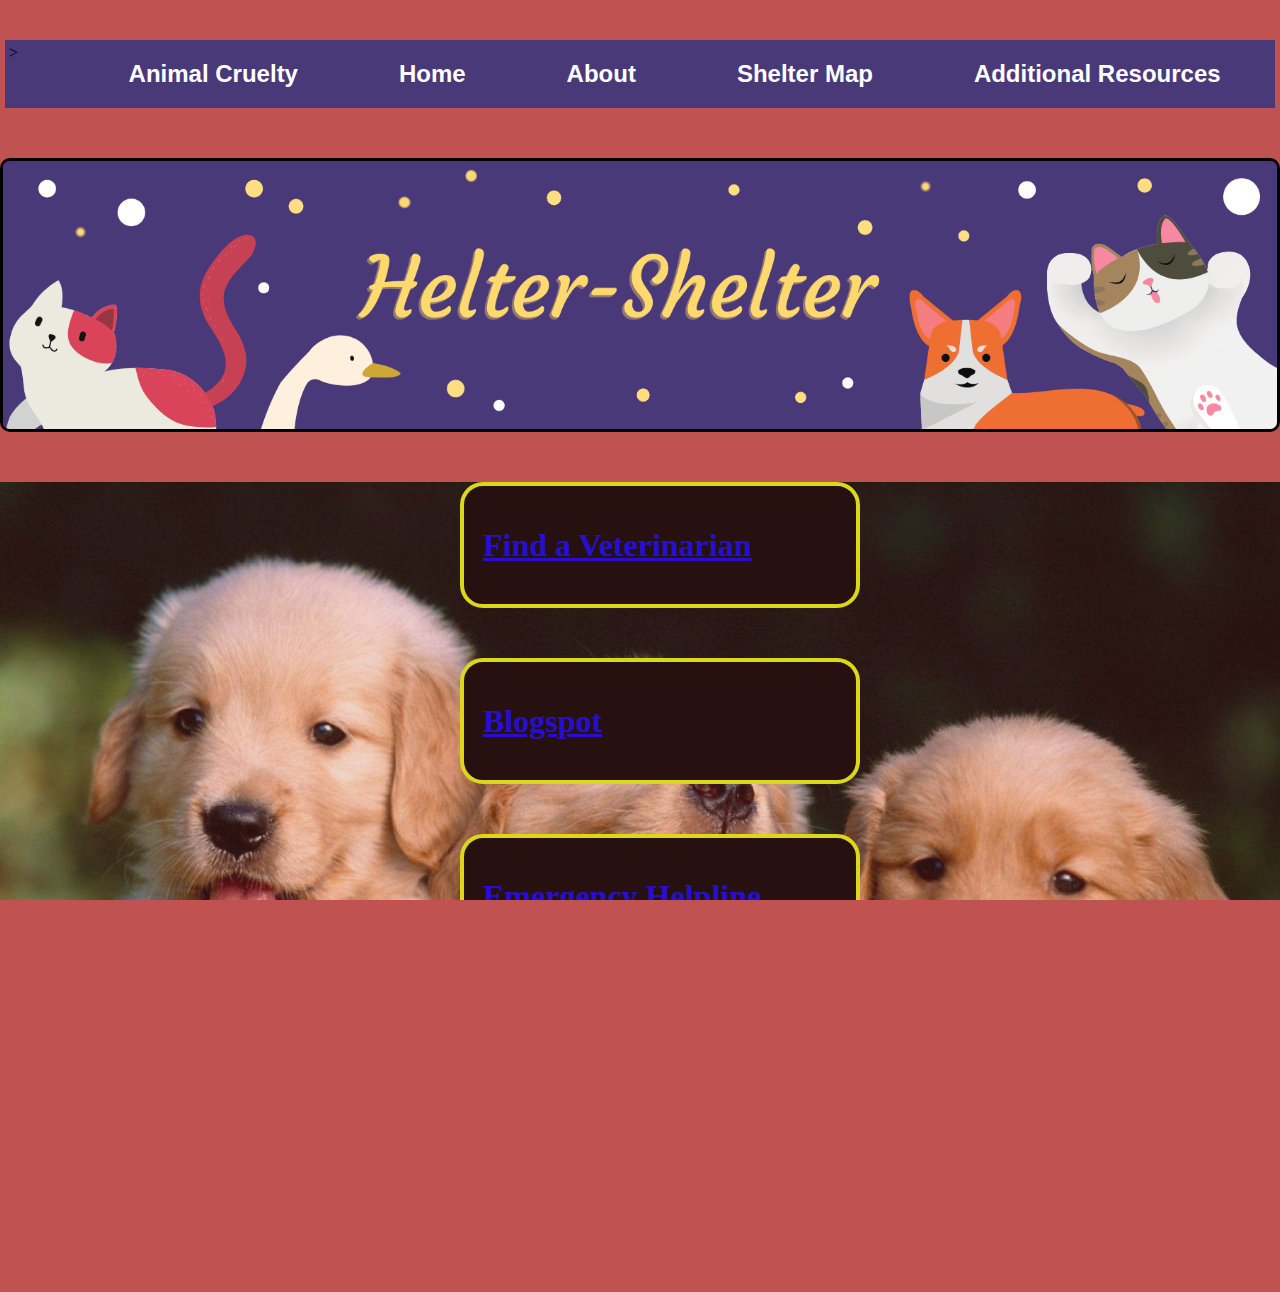
<file: HELTER-SHELTER/HELTER-SHELTER-NEWBIETHON-PROJECT/additionalresources.html>
<!DOCTYPE html>
<html lang="en">
  <head>

    <meta charset="UTF-8" />
    <meta http-equiv="X-UA-Compatible" content="IE=edge" />
    <meta name="viewport" content="width=device-width, initial-scale=1.0" />
    <title>CSS Display Property</title>
  </head>
  
  <style>
    body{
     background-color: rgb(192, 82, 82);
    }
    p{
      font-size: 25px;
    }
    *{
      box-sizing: border-box;
    }
    img {
      width: 113px;
      border: 3px solid black;
      border-radius: 10px;
      margin: auto;
      display: block;
    }
    header {
      border: 2px solid rgb(249, 249, 249);
      /* width: 75%; */
      width: 1200px;
      margin: 75px auto;
      padding: 2px;
      border-radius: 20px;
      background-color: #352872;
      /* background-image: url(https://www.google.com/url?sa=i&url=https%3A%2F%2Fwww.dreamstime.com%2Fphotos-images%2Fclouds.html&psig=AOvVaw2Besw6HqfL2PJqzcjuBCAP&ust=1663799156130000&source=images&cd=vfe&ved=0CAsQjRxqFwoTCICTjf-0pPoCFQAAAAAdAAAAABAE); */
    }
    h2 {
      font-family: "Franklin Gothic Medium", "Arial Narrow", Arial, sans-serif;
      margin: 0%;
      text-align: center;
      color: aliceblue;
    }
    .box{
      border: 4px solid black;
      background-color: #352872;
      margin: 4px 0px;
      padding: 23px;
      width: 33%;
      display: inline-block;
      /* box-sizing: border-box; */
    }
  .container{
    width: 1200px;
    margin: auto;
    /* display: inline-block; */
  }
  html, body {
    height: 100%;
    margin: 0;
    padding: 0;
    overflow-x: hidden;
    -ms-overflow-style: none;
    scrollbar-width: none;
}

body::-webkit-scrollbar {
    display: none;
}

/* navbar */
ul {
    /* margin-left: 10px; */
    list-style-type: none;
    margin: -39px;
    padding: 0.33%;
    overflow: hidden;
    word-wrap: none;
    background: #493979;
}

li {
    display: flex;
    float: right;
}

li a {
    text-decoration: none;
    color: #fff;
    font-family: 'Lucida Sans', 'Lucida Sans Regular', 'Lucida Grande', 'Lucida Sans Unicode', Geneva, Verdana, sans-serif;
    font-size: 1.5em;
    font-weight: 600;
    line-height: 2.5em;
}

    li a:hover {
        color: #fff06d;
        cursor: pointer;
    }

li.navItem {
    margin: 0 4%;
}

li.footerLink {
    margin: 0 2%;
}

#navLogo {
    float: left;
    padding: 0.33%;
    margin: 0;
}

#logoIcon {
    height: 2.5em;
    border-radius: 2em;
    line-height: 2.5em;
}

.bannerContainer {
    display: flex;
    flex-basis: 100%;
    width: 100%;
    margin: 0 auto;
}

.bannerImage {
    width: 100%;
}

/* card content wrapper, flex container section below banner */
.cardWrapper {
    display: flex;
    width: 100%;
    height: 55%;
    background-color: #f5f5f5;
}

.cardContainer {
    display: inherit;
    flex-wrap: wrap;
    flex-direction: row;
    flex-basis: 100%;
    width: 100%;
    justify-content: space-evenly;
    vertical-align: middle;
    padding: 3% 0;
    overflow: hidden;
    background: transparent;
    perspective: 1000px;
}

    .contentCard {
        display: flex;
        width: 20%;
        min-height: 40vh;
        height: 40vh;
        -webkit-box-shadow: 5px 6px 26px 3px rgba(0,0,0,0.25);
        box-shadow: 5px 6px 26px 3px rgba(0,0,0,0.25);
        -webkit-transition-duration: 0.9s;
        -webkit-transition-timing-function: ease-in-out;
        -webkit-transform-style: preserve-3d;
        transition-duration: 0.9s;
        transition-timing-function: ease-in-out;
        transform-style: preserve-3d;
    }

    /* Rotate card on hover */
    .contentCard:hover , .cards-front {
        -webkit-transform: rotateY(180deg);
        transform: rotateY(180deg);
    }

        .cards-front {   
            background-color: #493979;
            overflow: hidden;
            z-index: 2;
        }

        .cards-front, .cards-back {
            position: absolute;
            width: 100%;
            height: 100%;
            box-sizing: border-box;
            justify-content: center;
            -webkit-backface-visibility: hidden;
            backface-visibility: hidden;
            -webkit-transform: rotateX(0deg);
            transform: rotateX(0deg);
        }

        /* Front of card svg icons */
        .cardIcons {
            display: flex;
            width: 60%;
            margin: auto;
            margin-top: 12%;
        }

        .cards-back {
            font-family: 'Lucida Sans', 'Lucida Sans Regular', 'Lucida Grande', 'Lucida Sans Unicode', Geneva, sans-serif;
            font-size: 1em;
            line-height: 1.5em;
            text-align: center;
            background-color: #fff;
            color: #493979;
            overflow-x: hidden;
            -webkit-transform: rotateY(180deg);
            transform: rotateY(180deg);
        }

        h2.cardTitle {
            position: relative;
            top: 50%;
            left: 50%;
            transform: translate(-50%, -50%);
            margin: 0 auto;
            margin-bottom: 2.5em;
            padding: 0.5em;
            font-size: 3.675em;
            line-height: 1.5;
            text-align: center;
        }
/*       
            h2#furballs {
                margin: 0.5em 1em;
                margin-bottom: 3.25em;
            }

            h2#happy {
                margin: 0.675em 1em 2em 1em;
            }

            h2#leftBehind {
                margin: 0.5em 1em;
                margin-bottom: 1.75em;
            }
                
            h2#helterCard {
                margin: 1em 0.5em;
                margin-bottom: 3em;
            } */

        p.cardText {
            margin: 3em;
        }

.mapTitleContainer {
    display: flex;
    width: 100%;
    justify-content: center;
    padding: 1% 0 2% 0;
    margin: 0;
    background-color: #f5f5f5;
}

    .mapTitle {
        display: inherit;
        margin: 0 auto;
        text-align: center;
        text-decoration: underline;
        text-underline-offset: 0.2em;
        font-family: 'Lucida Sans', 'Lucida Sans Regular', 'Lucida Grande', 'Lucida Sans Unicode', Geneva, sans-serif;
        font-size: 5em;
        font-weight: 600;
        color: #000;
        padding: 2%;
    }

        /* map-display's parent div, flex container for leaflet map */
        .mapContainer {
            display: flex;
            flex-basis: 100%;
            width: 100%;
            height: 90%;
            justify-content: center;
            white-space: nowrap;
            overflow: hidden;
            background-color: #f5f5f5;
            padding-bottom: 1em;
        }

        /* leaflet.js map display */
        #map-display {
            display: inherit;
            justify-content: center;
            width: 70%;
            height: auto;
            z-index: 2;
            margin: 2em;
            margin-bottom: 1em;
            border: 2px solid black;
            border-radius: 0.5em;
        }

        .resetView {
            display: flex;
            justify-content: center;
            width: 100%;
            overflow: hidden;
            background-color: #f5f5f5;
            padding-bottom: 2em;
        }

            #resetButton {
                display: flex;
                justify-content: center;
                width: 70%;
                font-family: 'Lucida Sans', 'Lucida Sans Regular', 'Lucida Grande', 'Lucida Sans Unicode', Geneva, sans-serif;
                font-size: 1.75em;
                font-weight: 600;
                padding: 1em 0;
                border: none;
                border-radius: 0.25em;
                outline: none;
                color: white;
                background-color: #493979;
                text-align: center;
                overflow: hidden;
                margin: 0 auto;
                cursor: pointer;
                -webkit-box-shadow: 3px 3px 5px -1px rgba(0,0,0,0.2);
                box-shadow: 3px 3px 5px -1px rgba(0,0,0,0.2);
            }

            #resetButton:hover {
                opacity: 0.98;
            }

            #resetButton:active {
                -webkit-transform: scale(.998);
                transform: scale(.998);
            }

.collapseTableButton {
    display: inherit;
    width: 100%;
    border: none;
    outline: none;
    background-color: #493979;
    color: white;
    font-size: 5em;
    line-height: 1em;
    text-align: center;
    overflow: hidden;
}

.collapseTableButton:hover {
    opacity: 0.98;
}

.collapseTableButton:active {
    -webkit-transform: scale(1.01);
    transform: scale(1.01);
}

.collapseTableButton:after {
    cursor: pointer;
    border: none;
    outline: none;
    content: '\002B';
}

    .active:after {
        content: "\2212";
    }

    /* adding style to the data table for better presentation */
    .dataTable {
        display: none;
        justify-content: center;
        background-color: #f5f5f5;
        max-height: 0;
        padding: 2em 1em;
        overflow: hidden;
        -webkit-transition: max-height 0.3s ease-out;
        transition: max-height 0.3s ease-out;
    }

        table {
            padding: 2em 1em;
            border-collapse: collapse;
            -webkit-box-shadow: 2px 6px 14px 6px rgba(0,0,0,0.075);
            box-shadow: 2px 6px 14px 6px rgba(0,0,0,0.075);
        }
            
            th {
                padding: 1em;
                border: 2px solid #d2d2ff;
                background-color: #d2d2ff;
                color: #000;
                font-family: 'Montserrat', 'Lucida Sans', sans-serif;
                font-size: 1.75em;
                letter-spacing: 2px;
            }

            td {
                padding: 1em;
                border: none;
                font-family: 'Lucida Sans', 'Lucida Sans Regular', 'Lucida Grande', 'Lucida Sans Unicode', Geneva, sans-serif;
                font-weight: 600;
            }

            tr:nth-child(odd) {
                padding: 1em;
                background-color: #f5f5f5;
            }

            tr:nth-child(even) {
                background-color: #d2d2ff;
            }

            .carouselContainer {
                display: flex;
                width: 100%;
                margin: 0;
                padding: 2% 0 0 0;
                background: #d2d2ff;
                user-select: none;
            }
                .gallery {
                    display: grid;
                    grid-template-columns: repeat(8, 25vw);
                    grid-template-rows: 1fr;
                    grid-column-gap: 0;
                    grid-row-gap: 0;
                    width: 100%;
                    padding: 0;
                    margin: 0;
                    background: #d2d2ff;
                    overflow: hidden;
                    scrollbar-width: none;
                    -webkit-user-drag: none;
                    -webkit-user-select: none;
                    user-select: none;
                }
                    
                    .carouselImage {
                        width: 100%;
                        opacity: 0.95;
                    }
            
                    .activeCarousel {
                        scroll-snap-type: unset;
                    }
            
                    .carouselContainer {
                        scroll-snap-align: center;
                        display: inline-block;
                        border-radius: 3px;
                        font-size: 0;
                    }

.contactContainer {
    display: inherit;
    width: 100%;
    justify-content: center;
    padding: 2% 0;
    overflow: hidden;
    background: #d2d2ff;
}

    .contactHeader {
        margin: 1em;
        margin-bottom: 1.75em;
        text-align: center;
        text-decoration: underline;
        text-underline-offset: 0.25em;
        font-family: 'Lucida Sans', 'Lucida Sans Regular', 'Lucida Grande', 'Lucida Sans Unicode', Geneva, sans-serif;
        font-size: 3.75em;
        font-weight: 600;
        color: #000;
    }


    .paws {
        margin: 0;
        width: 10em;
        padding-top: 15%;
    }

    .contactInput {
        width: 33%;
    }

    input[type=text], select, textarea {
        display: flex;
        flex-basis: 100%;
        margin: 1em auto;
        padding: 1.25em;
        font-family: 'Courier New', Courier, monospace !important;
        border: 5px solid black;
        border-radius: 1em;
        line-height: 1.25em;
        box-sizing: border-box;
        resize: vertical;
    }

    input[type=submit] {
        display: flex;
        justify-content: center;
        background-color: #fff;
        color: black;
        margin: 1em auto;
        padding: 0.75em 1em;
        font-family: 'Courier New', Courier, monospace !important;
        font-size: 1.25em;
        font-weight: 600;
        font-family: monospace;
        letter-spacing: 0.25px;
        border: 5px solid black;
        border-radius: 1em;
        user-select: none;
        cursor: pointer;
    }

    input[type=submit]:hover {
        opacity: 0.9;
    }

    input[placeholder] {
        font-size: 1em;
    }

        textarea#subject[placeholder] {
            font-size: 1.75em;
            line-height: 2em;
        }

        textarea#message[placeholder] {
            font-size: 2em;
        }

            #subject {
                padding: 0.5em 1em;
            }

            #message {
                padding-bottom: 10%;
            }   

            label {
                visibility: hidden;
            }

.helter-footer {
    display: block;
    width: 100%;
    background-color: #493979;
}

.foot {
    display: flex;
    flex-basis: 100%;
    width: 100%;
    justify-content: center;
    padding: 1% 0 0 0;
}

    .foot a {
        font-family: 'Lucida Sans', 'Lucida Sans Regular', 'Lucida Grande', 'Lucida Sans Unicode', Geneva, sans-serif;
        font-weight: 400;
    }

    .footerLogos {
        display: flex;
        width: 100%;
        padding: 2% 0 1% 0;
        justify-content: center;
        background: #493979;
    }

        .icons {
            height: 1.5em;
            padding: 4px;
        }

        #github {
            -webkit-transform: scale(0.85);
            transform: scale(0.85);
        }

        .icons:hover {
            -webkit-transform: scale(1.05);
            transform: scale(1.05);
            opacity: 0.9;
        }

        #github:hover {
            -webkit-transform: scale(0.9);
            transform: scale(0.9);
        }

        .copyright {
            display: flex;
            width: 100%;
            flex-wrap: nowrap;
            font-family: 'Lucida Sans', 'Lucida Sans Regular', 'Lucida Grande', 'Lucida Sans Unicode', Geneva, sans-serif;
            font-size: 12px;
            color: white;
            justify-content: center;
            padding-bottom: 1em;
        }


/* *********** */

/* Small mobile devices such as the iPhone 5 */
@media only screen and (max-height: 568px) and (max-width: 570px) and (orientation: portrait) {

    .cardIcons {
        width: 45%;
    }

    h2.cardTitle {
        font-size: 1.5em;
    }

    li a {
        font-size: 0.675em;
        margin: 0 auto;
    }

    .copyright {
        font-size: 10px;
    }
}

/* Mobile device media query, set to capture all devices up to the largest mobile phones, 
    with a buffer to the height px to allow for future devices increasing in size */
@media only screen and (min-height: 360px) and (max-width: 968px) {
    #navLogo {
        padding: 1.5%;
    }

    .cardContainer {
        padding: 3.5% 0;
        margin-top: 5%;
    }

    .contentCard {
        width: 40%;
        min-height: 40%;
        height: 40%;
        flex-direction: row;
        flex-grow: inherit;
        flex-wrap: wrap;
        -webkit-box-shadow: 5px 6px 26px 3px rgba(5,5,5,0.05);
        box-shadow: 5px 6px 26px 3px rgba(5,5,5,0.05);
    }

    h2.cardTitle {
        font-size: 1.75em;
        line-height: 1.75em;
        margin-bottom: 2.75em;
        padding: 0.5em;
    }

    p.cardText {
        margin: 1em;
        margin-top: 3em;
        line-height: 1.5em;
    }

    .cards-back {
        line-height: 1em;
        font-size: 0.75em;
        overflow: scroll;
        overflow-x: hidden;
    }

    li a {
        font-size: 0.75em;
        margin: 0 auto;
    }

    .mapTitle {
        font-size: 1.75em;
    }

    #resetButton {
        font-size: 1em;
        padding: 0.5em 0;
    }

    .button-collapsible {
        font-size: 3em;
    }

    table {
        font-size: 12px;
    }

    th {
        font-size: 1em;
        letter-spacing: initial;
    }

    .gallery {
        display: grid;
        grid-template-columns: repeat(8, 40%);
        overflow: scroll;
        scroll-snap-type: both mandatory;
        scroll-padding: 1rem;
        scrollbar-width: none;
    }

    .gallery::-webkit-scrollbar {
        display: none;
    }

    .contactInput {
        width: 60%;
    }

    .contactHeader {
        font-size: 1.5em;
    }

    .paws {
        padding-top: 66%;
        max-width: 3em;
    }

    input[type=text], select, textarea {
        margin: 0.5em auto;
    }

    textarea#subject[placeholder] {
        font-size: initial;
    }

    textarea#message[placeholder] {
        font-size: 1.25em;
    }

    #logoIcon {
        height: 1em;
        border-radius: 2em;
    }

    .copyright {
        font-size: 10px;
    }
}

/* Small phones--Landscape mode */
@media only screen and (max-height: 330px) and (max-width: 570px) and (orientation: landscape) and (pointer: coarse) {
    .navItem {
        font-size: 0.8em;
    }
}

/* Landscape mode mobile adjustments  */
@media only screen and (max-height: 440px) and (min-width: 566px) and (orientation: landscape) and (pointer: coarse) {
    .cardContainer {
        padding: 3.5% 0;
    }

    .contentCard {
        -webkit-box-shadow: 5px 5px 20px 3px rgba(5,5,5,0.05);
        box-shadow: 5px 5px 20px 3px rgba(5,5,5,0.05);
    }

    h2.cardTitle {
        font-size: 1.5em;
        line-height: 1.675em;
        margin-bottom: 2em;
        padding: 0.5em;
    }

    p.cardText {
        margin: 1rem 0.25rem;
        margin-top: 3rem;
    }

    .mapTitle {
        font-size: 2.5em;
    }

    #resetButton {
        font-size: 1em;
    }

    .button-collapsible {
        font-size: 3em;
    }

    td {
        text-align: center;
    }

    .contactHeader {
        font-size: 2em;
        white-space: nowrap;
    }

    textarea#subject[placeholder] {
        font-size: initial;
    }

    textarea#message[placeholder] {
        font-size: 1.5em;
    }

    li a {
        font-size: 1.25em;
    }
    
    .navitem {
        font-size: 1.25em;
    }
    
    .paws {
        width: 9em;
    }
}
  <head>
    <meta charset="UTF-8" />
    <meta http-equiv="X-UA-Compatible" content="IE=edge" />
    <meta name="viewport" content="width=device-width, initial-scale=1.0" />
    <title>CSS Box Model</title>
    <style>
      img {
      }
      .container body {
        /* background-color: aquamarine; */
        /* background-size: 1377px 671px; */
        /* background-repeat: no-repeat; */
        /* opacity: ; */
    }
    .first{
        background-image: url( R.jpeg);
        background-repeat: no-repeat;
        background-size: cover;
        width: 100vw;
        height: 90vh;
        opacity: 0.8;
    }
      .container {
        color: aqua;
        background-color: rgb(0, 0, 0);
        border: 4px solid rgb(226, 250, 14);
        border-radius: 23px;
        padding: 19px;
        margin: 50px 460px;
        width: 400px;
        box-sizing: border-box;

        /* we can set padding/margin for top right bottom and left like this! */
        /* padding-top: 79px;
            padding-right: 79px; 
            padding-bottom: 79px;
            padding-left: 79px; */

        /* padding: 50px 50px 50px 50px; padding/margin= top right bottom left */

        /* padding: 34px 47px; */ /* padding: y(top/bottom) x(left/right) */
      }
      .headImg {
        background-size: 300px 100px;
      }
      
    </style>
  </head>
  <header>
    <div class="top-nav">
        <ul class="navbar">
           >
            <li class="navItem" id="contactNav"><a href="additionalresources.html">Additional Resources</a></li>
            <li class="navItem" id="shelterNav"><a href="Maps.html">Shelter Map</a></li>
            <li class="navItem" id="aboutNav"><a href="index.html">About</a></li>
            <li class="navItem" id="homeNav"><a href="index.html">Home</a></li>
            <li class="navItem" id="homeNav"><a href="animalcruelty.html">Animal Cruelty</a></li>
        </ul>
    </div>
</header>
<div class="bannerContainer">
  <img class="bannerImage" src=" banner.png" alt="Banner Image" />
</div>

  <body>
    <!-- <img class="headImg" src="./ images.jpeg" alt="dogs" width="1500px" height="800px">
     -->
    <!-- <fiv class="headImg"></fiv> -->
    <div class="first">
      <div class="container">
       <h1> <a href="https://www.indiacom.com/yellow-pages/doctors-veterinary-animals/">Find a Veterinarian</a></h1>
        
      </div>
      <div class="container">
        <h1><a href="https://www.amtmindia.org/blog/" >Blogspot</a>
        </h1>
        
      </div>
      <div class="container">
        <h1><a href="https://indianhelpline.com/birds-and-animal-helpline">Emergency Helpline</a></h1>
        
      </div>
    </div>
  </body>
</html>
</file>
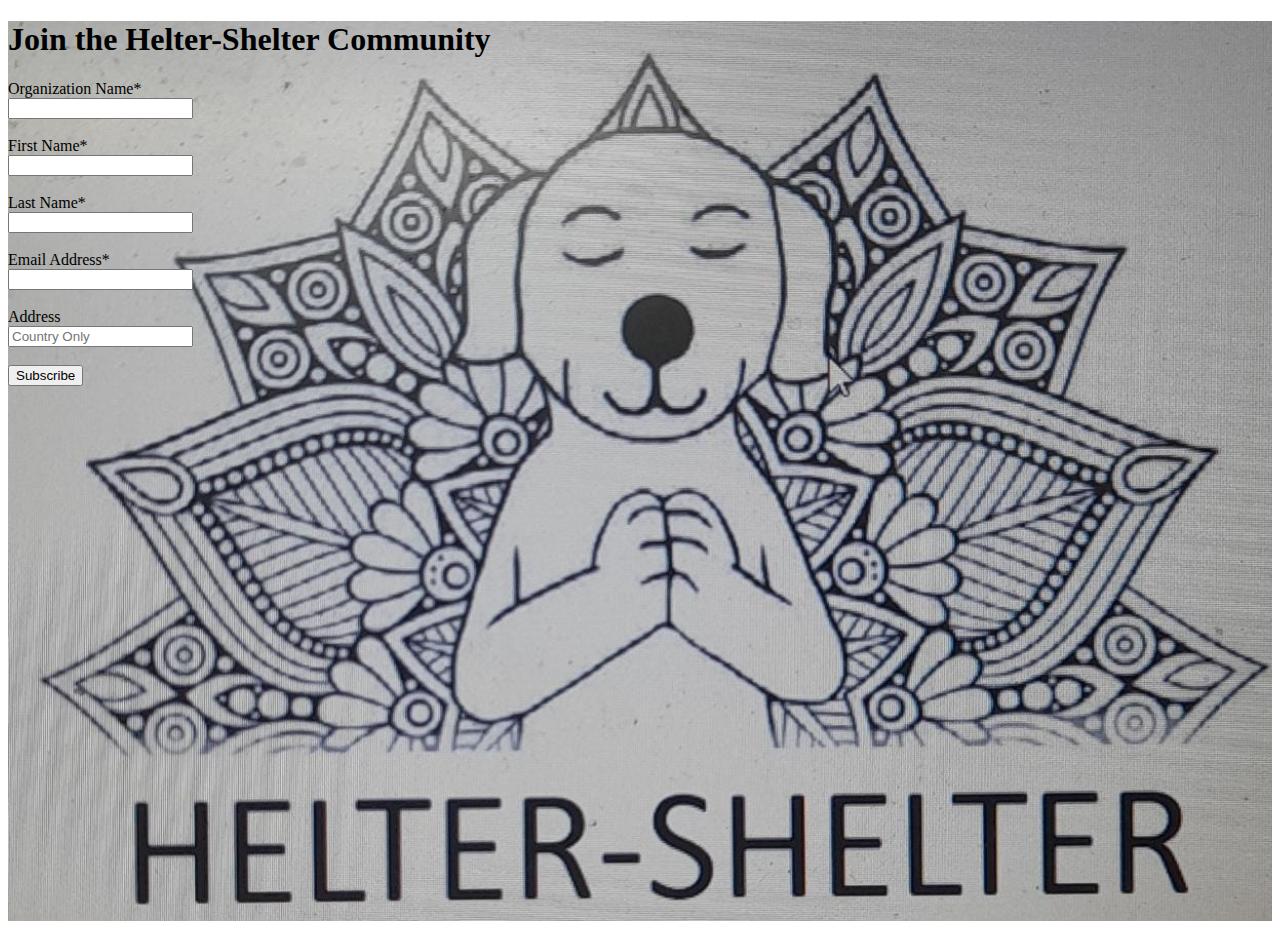
<file: HELTER-SHELTER/HELTER-SHELTER-NEWBIETHON-PROJECT/Registration.html>
<!DOCTYPE html>
<html lang="en">

<head>
    <meta charset="UTF-8">
    <meta http-equiv="X-UA-Compatible" content="IE=edge">
    <meta name="viewport" content="width=device-width, initial-scale=1.0">
    <title>Animal Shelter and Welfare Organization</title>
</head>
<style>
    .bgbg{
        background-image:url( image4.jpg) ;
        height: 100vh;
        background-repeat: no-repeat;
        background-size: cover;
    }
    .all{
margin: auto;
        /* display:flex; */
        /* justify-content: center;
        align-items: center ; */
    }
</style>
<body>
    <div class="bgbg">
        
    <div>
        <h1>Join the Helter-Shelter Community</h1>


        <label for="Organization Name" class="_form-label">Organization Name*</label>
        <div class="_field-wrapper">
            <input type="text" id="Organization Name" name="Organization Name" placeholder="" required=""
                data-name="Organization Name">
        </div>
        <br>

    </div>
    <div class="all">
    <div class="_form_element _x06868667 _full_width ">
        <label for="First Name" class="_form-label">First Name*</label>
        <div class="_field-wrapper">
            <input type="text" id="First name" name="First Name" placeholder="" required="" data-name="First Name">
        </div>
        <br>
    </div>
    <div class="_form_element _x06868667 _full_width ">
        <label for="lastname" class="_form-label">Last Name*</label>
        <div class="_field-wrapper">
            <input type="text" id="lastname" name="lastname" placeholder="" required="" data-name="lastname">
        </div>
        <br>

    </div>
    <div class="_form_element _x55929211 _full_width ">
        <label for="email" class="_form-label">Email Address*</label>
        <div class="_field-wrapper">
            <input type="text" id="email" name="email" placeholder="" required="" data-name="email">
        </div>
        <br>

    </div>
    <div class="_form_element _field11 _full_width ">
        <label for="field[11]" class="_form-label">Address</label>
        <div class="_field-wrapper">
            <input type="text" id="field[11]" name="field[11]" value="" placeholder="Country Only" data-name="address">
        </div>
        <br>
    </div>
    <div class="_button-wrapper _full_width"><button id="_form_11_submit" class="_submit"
            type="submit">Subscribe</button></div>
    <div class="_clear-element"></div>
    </div>
    <div>
        </div>
        <br>
    </div>
    </div>
</file>
